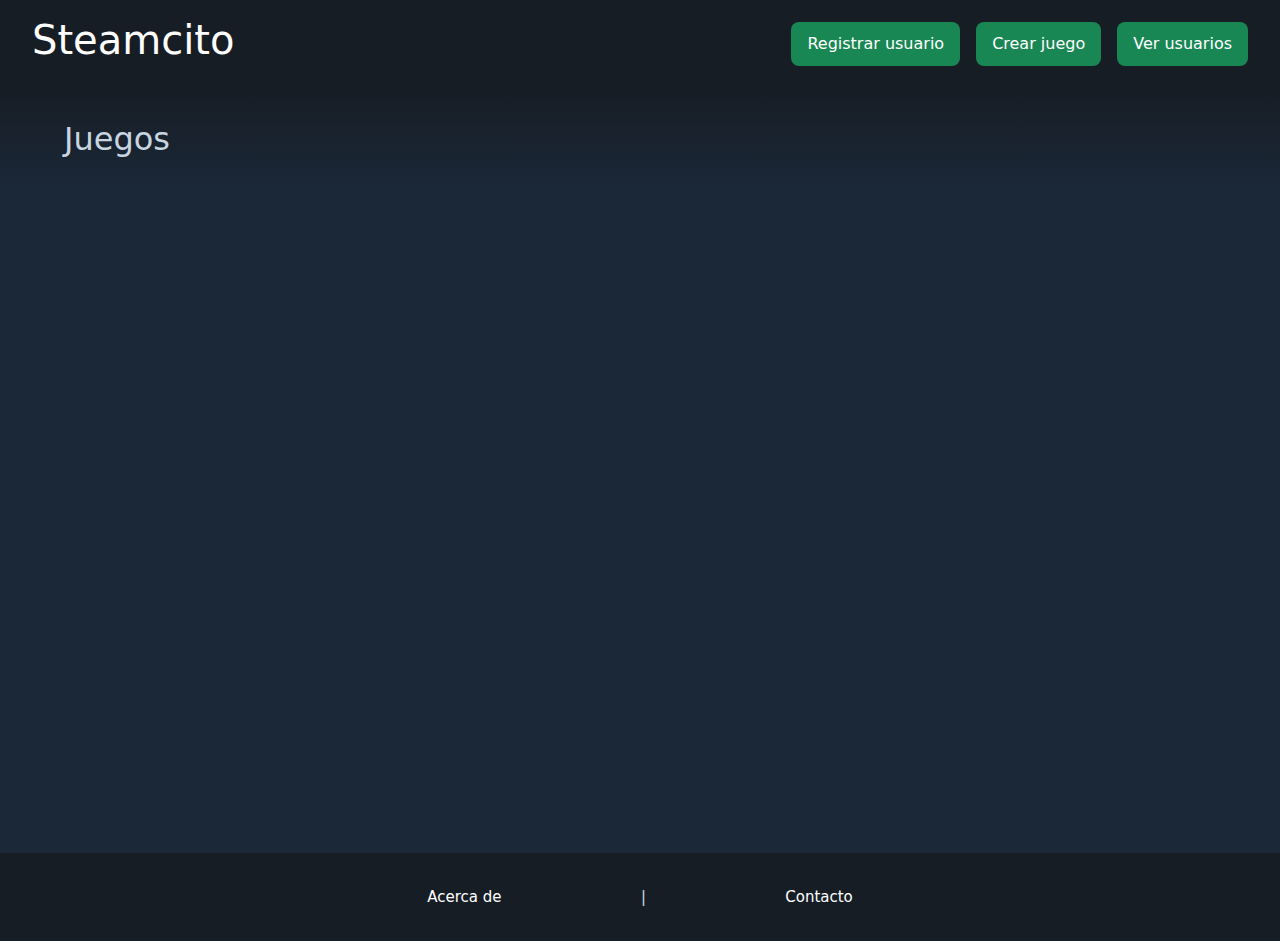
<file: frontend/index.html>
<!DOCTYPE html>
<html lang="en">

<head>
    <meta charset="UTF-8">
    <meta name="viewport" content="width=device-width, initial-scale=1.0">
    <title>Juegos</title>
    <link href="https://cdn.jsdelivr.net/npm/bootstrap@5.3.3/dist/css/bootstrap.min.css" rel="stylesheet"
        integrity="sha384-QWTKZyjpPEjISv5WaRU9OFeRpok6YctnYmDr5pNlyT2bRjXh0JMhjY6hW+ALEwIH" crossorigin="anonymous">
    <link rel="stylesheet" href="style.css">
</head>

<body>
    <header class="encabezado">
        <nav class="navegador">
            <h1 class="navegador-nmbr">Steamcito</h1>
            <div class="navegador-btn">
                <a href="registrar_user" class="boton">Registrar usuario</a>
                <a href="crear_juego" class="boton">Crear juego</a>
                <a href="usuarios" class="boton">Ver usuarios</a>
            </div>
        </nav>
    </header>
    <main>
            <h2 class="contenedor">Juegos</h2>
        <div class="container">
            <div class="row g-4" id="juegos">
            </div>
        </div>
    </main>
    <footer class="footer">
        <div class="flex-container">
            <a class="link" href="#acerca de">Acerca de</a>
            <span aria-hidden="true">|</span>
            <a class="link" href="contacto">Contacto</a>
        </div>
    </footer>
    <script src="https://cdn.jsdelivr.net/npm/bootstrap@5.3.3/dist/js/bootstrap.bundle.min.js"
        integrity="sha384-YvpcrYf0tY3lHB60NNkmXc5s9fDVZLESaAA55NDzOxhy9GkcIdslK1eN7N6jIeHz"
        crossorigin="anonymous"></script>
    <script src="script.js"></script>
</body>

</html>
</file>
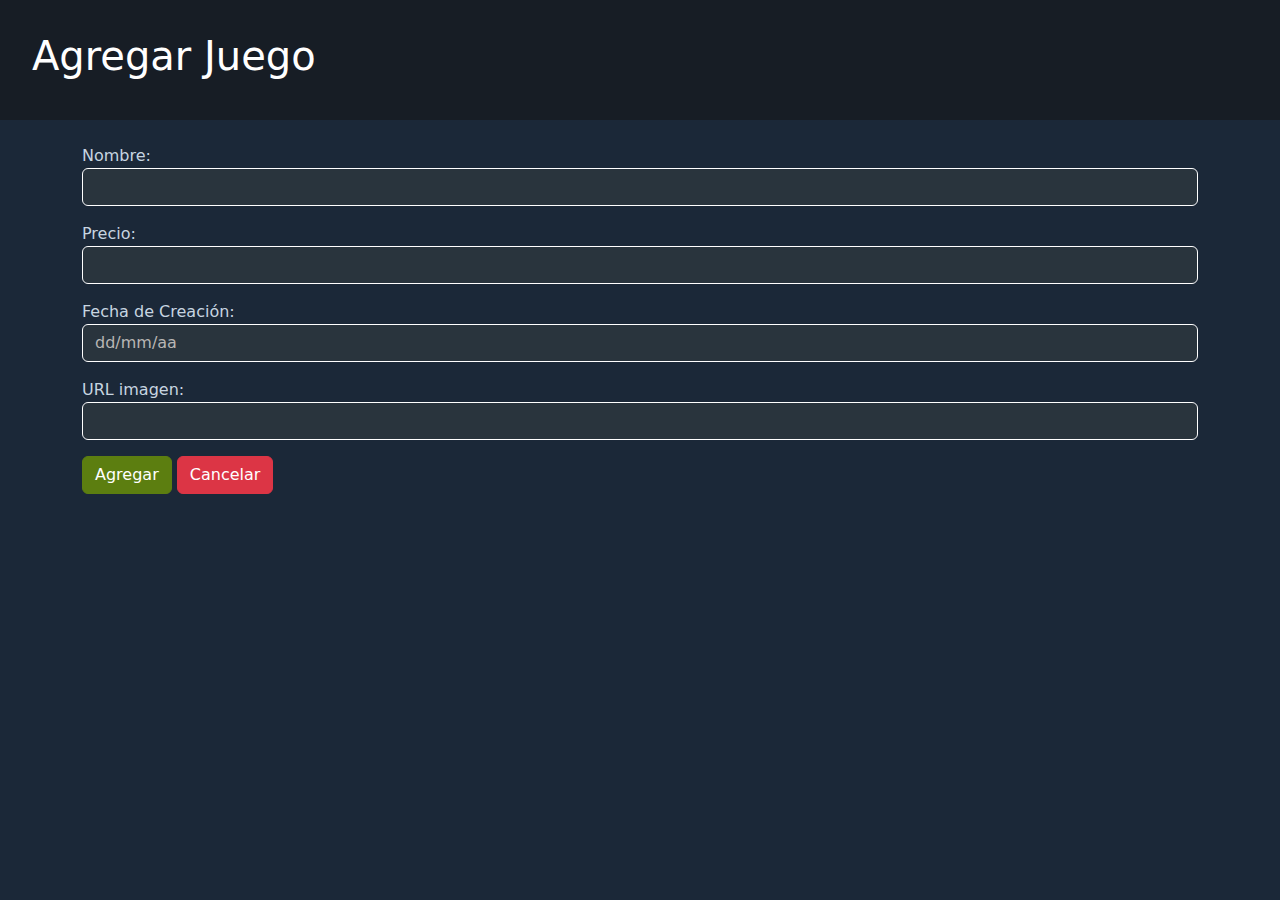
<file: frontend/crear_juego/index.html>
<!DOCTYPE html>
<html lang="en">

<head>
    <meta charset="UTF-8">
    <meta name="viewport" content="width=device-width, initial-scale=1.0">
    <title>Agregar Juego</title>
    <link href="https://cdn.jsdelivr.net/npm/bootstrap@5.3.3/dist/css/bootstrap.min.css" rel="stylesheet"
        integrity="sha384-QWTKZyjpPEjISv5WaRU9OFeRpok6YctnYmDr5pNlyT2bRjXh0JMhjY6hW+ALEwIH" crossorigin="anonymous">
    <link rel="stylesheet" href="style.css">
</head>

<body data-bs-theme="dark">
    <header class="encabezado">
        <h1>Agregar Juego</h1>
    </header>
    <main>
        <div class="container mt-4">
            <form id="juegoForm" class="mt-4">
                <div class="form-group mb-3">
                    <label for="nombre">Nombre:</label>
                    <input type="text" class="form-control" id="nombre" name="nombre" required>
                </div>
                <div class="form-group mb-3">
                    <label for="precio">Precio:</label>
                    <input type="number" class="form-control" id="precio" name="precio" required>
                </div>
                <div class="form-group mb-3">
                    <label for="fecha_creacion">Fecha de Creación:</label>
                    <input type="text" class="form-control" id="fecha_creacion" name="fecha_creacion"
                        placeholder="dd/mm/aa" required>
                </div>
                <div class="form-group mb-3">
                    <label for="imagen">URL imagen:</label>
                    <input type="text" class="form-control" id="imagen" name="imagen" required>
                </div>
                <button type="submit" class="btn btn-primary">Agregar</button>
                <a href="../index.html" class="btn btn-danger">Cancelar</a>
            </form>
        </div>
    </main>
    <script src="https://code.jquery.com/jquery-3.5.1.slim.min.js"></script>
    <script src="https://cdn.jsdelivr.net/npm/@popperjs/core@2.5.4/dist/umd/popper.min.js"></script>
    <script src="https://stackpath.bootstrapcdn.com/bootstrap/4.5.2/js/bootstrap.min.js"></script>
    <script src="script.js"></script>
</body>

</html>
</file>
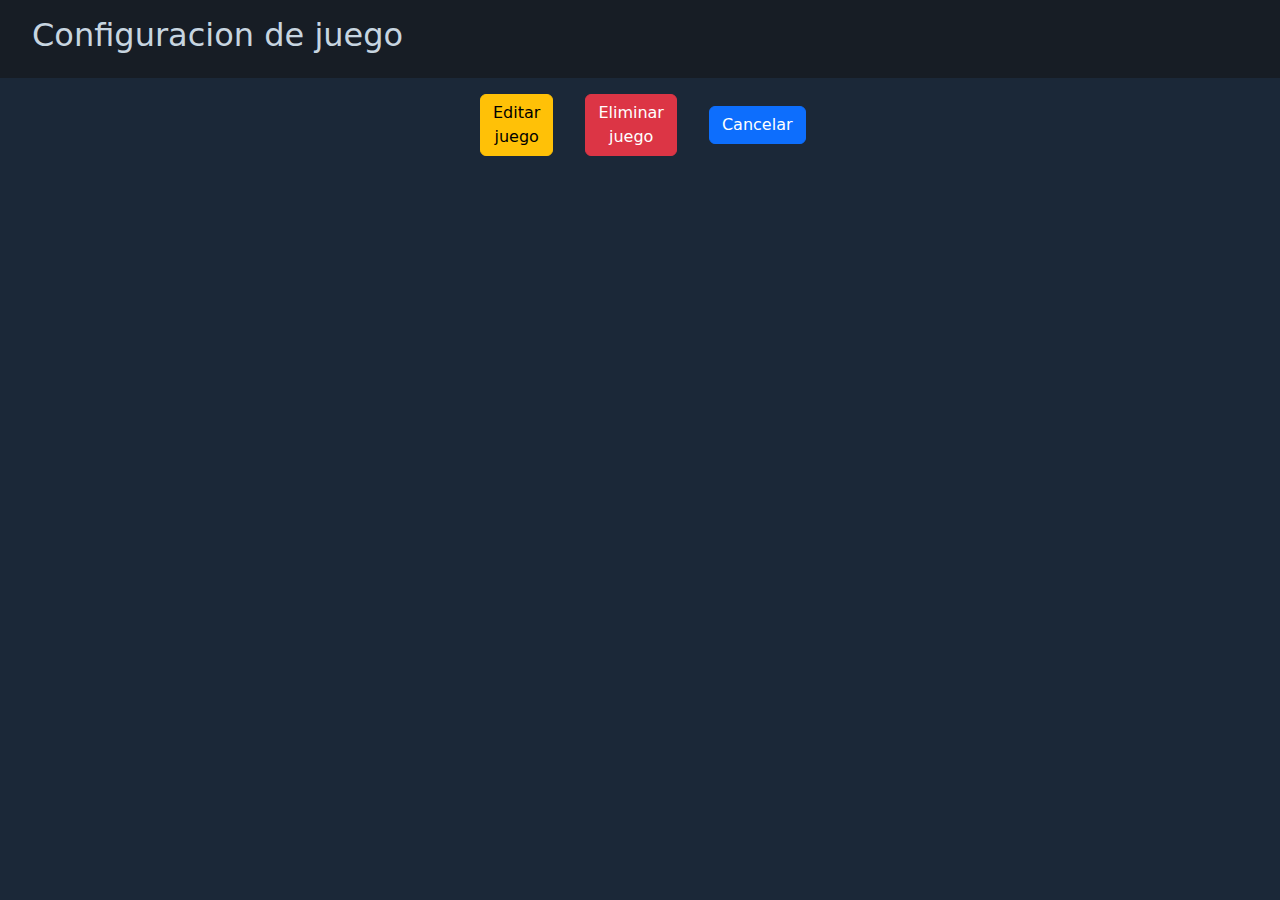
<file: frontend/juego/index.html>
<!DOCTYPE html>
<html lang="en">

<head>
    <meta charset="UTF-8">
    <meta name="viewport" content="width=device-width, initial-scale=1.0">
    <title>Config de juego</title>
    <link href="https://cdn.jsdelivr.net/npm/bootstrap@5.3.3/dist/css/bootstrap.min.css" rel="stylesheet"
        integrity="sha384-QWTKZyjpPEjISv5WaRU9OFeRpok6YctnYmDr5pNlyT2bRjXh0JMhjY6hW+ALEwIH" crossorigin="anonymous">
    <link rel="stylesheet" href="style.css">
</head>

<body data-bs-theme="dark">
    <header class="encabezado">
        <h2>Configuracion de juego</h2>
    </header>
    <div class="container">
        <div class="row" id="juego">
        </div>
    </div>
    <section class="box">
        <a id="editar" class="btn btn-warning">Editar juego</a>
        <button class="btn btn-danger" onclick="eliminar_juego()">Eliminar juego</button>
        <a href="../index.html" class="btn btn-primary">Cancelar</a>
    </section>
    <script src="https://cdn.jsdelivr.net/npm/bootstrap@5.3.3/dist/js/bootstrap.bundle.min.js"
        integrity="sha384-YvpcrYf0tY3lHB60NNkmXc5s9fDVZLESaAA55NDzOxhy9GkcIdslK1eN7N6jIeHz"
        crossorigin="anonymous"></script>
    <script src="script.js"></script>
</body>

</html>
</file>
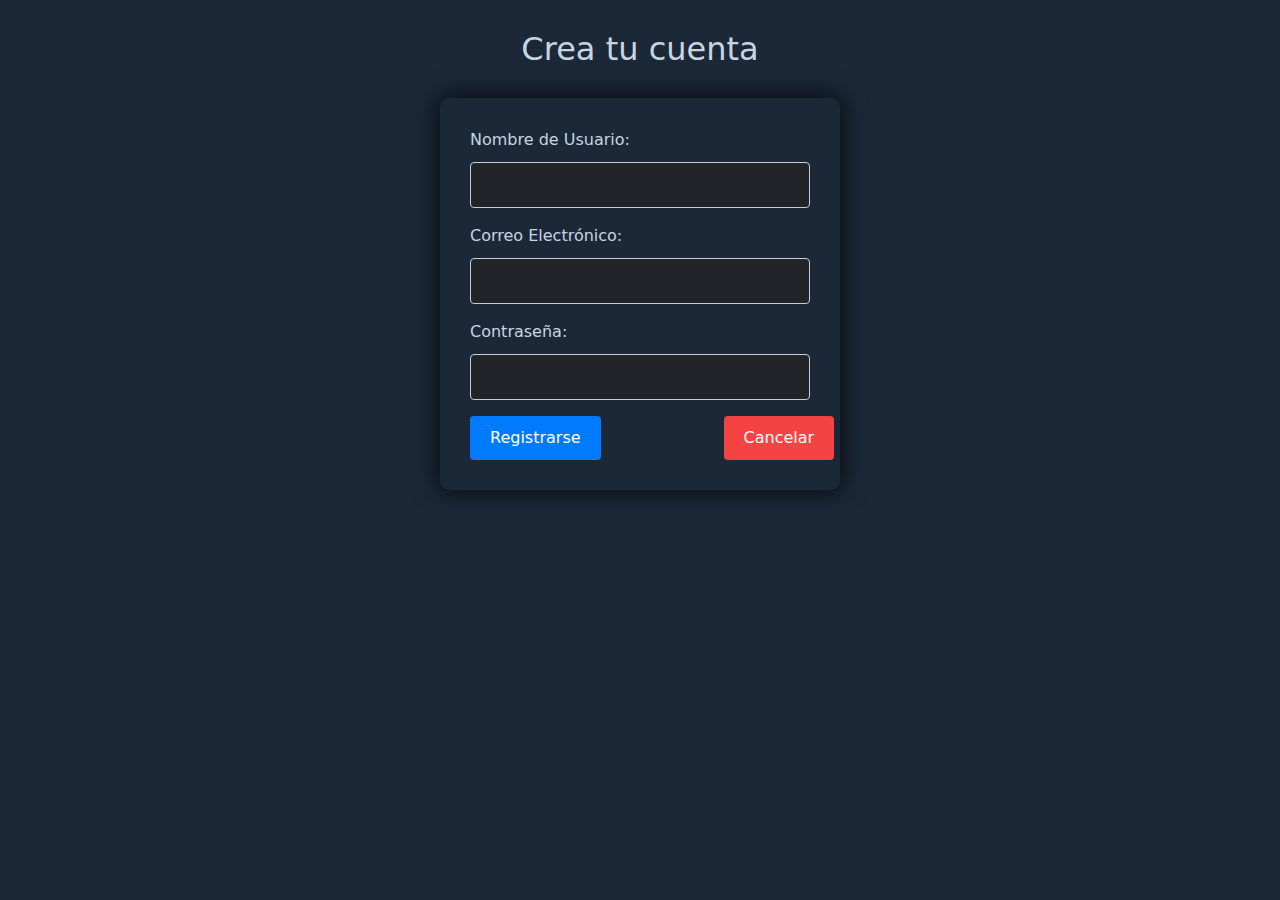
<file: frontend/registrar_user/index.html>
<!DOCTYPE html>
<html lang="en">

<head>
    <meta charset="UTF-8">
    <meta name="viewport" content="width=device-width, initial-scale=1.0">
    <title>Registro de Usuario</title>
    <link href="https://cdn.jsdelivr.net/npm/bootstrap@5.3.3/dist/css/bootstrap.min.css" rel="stylesheet"
        integrity="sha384-QWTKZyjpPEjISv5WaRU9OFeRpok6YctnYmDr5pNlyT2bRjXh0JMhjY6hW+ALEwIH" crossorigin="anonymous">
    <link rel="stylesheet" href="style.css">
</head>

<body data-bs-theme="dark">
    <header>
    <h2>Crea tu cuenta</h2>
    </header>
    <main>
        <div class="container mt-4">
            
            <form id="usuarioForm" class="mt-4">
                <div class="form-group mb-3">
                    <label for="usuario">Nombre de Usuario:</label>
                    <input type="text" class="form-control" id="usuario" name="usuario" required>
                </div>
                <div class="form-group mb-3">
                    <label for="email">Correo Electrónico:</label>
                    <input type="email" class="form-control" id="email" name="email" required>
                </div>
                <div class="form-group mb-3">
                    <label for="contraseña">Contraseña:</label>
                    <input type="password" class="form-control" id="contraseña" name="contraseña" required>
                </div>
                <section class="section">
                    <button type="submit" class="btn btn-primary">Registrarse</button>
                    <a class="button" href="../index.html" class="btn link">Cancelar</a>
                </section>
            </form>
        </div>
    </main>
    <script src="https://cdn.jsdelivr.net/npm/bootstrap@5.3.3/dist/js/bootstrap.bundle.min.js"
        integrity="sha384-YvpcrYf0tY3lHB60NNkmXc5s9fDVZLESaAA55NDzOxhy9GkcIdslK1eN7N6jIeHz"
        crossorigin="anonymous"></script>
    <script src="script.js"></script>
</body>

</html>
</file>
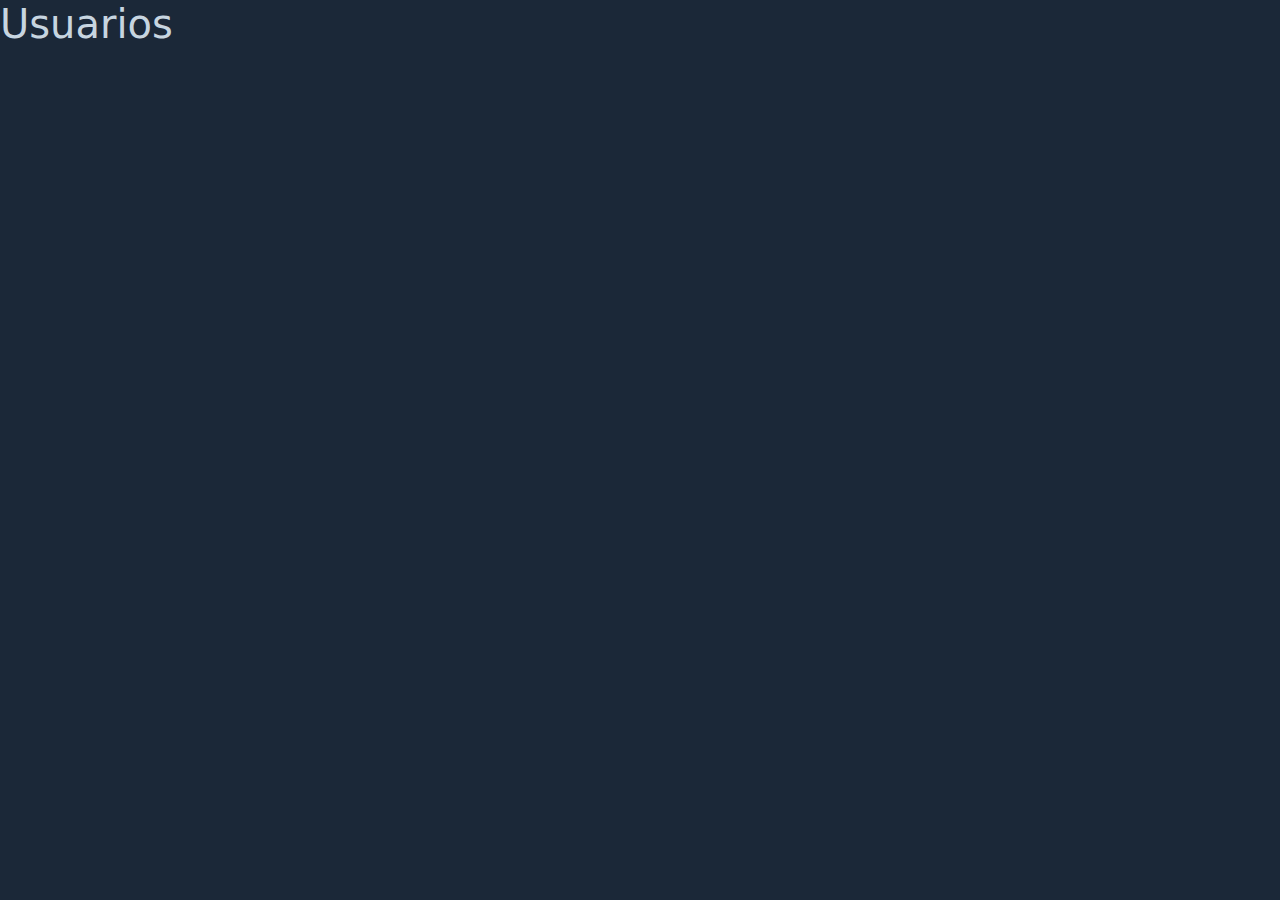
<file: frontend/usuarios/index.html>
<!DOCTYPE html>
<html lang="en">

<head>
    <meta charset="UTF-8">
    <meta name="viewport" content="width=device-width, initial-scale=1.0">
    <title>Usuarios</title>
    <link href="https://cdn.jsdelivr.net/npm/bootstrap@5.3.3/dist/css/bootstrap.min.css" rel="stylesheet"
        integrity="sha384-QWTKZyjpPEjISv5WaRU9OFeRpok6YctnYmDr5pNlyT2bRjXh0JMhjY6hW+ALEwIH" crossorigin="anonymous">
    <link rel="stylesheet" href="style.css">
</head>

<body data-bs-theme="dark">
    <header class="encabezado">
        <h1>Usuarios</h1>
    </header>
    <main class="main">
        <div class="container">
            <div class="row g-4" id="usuarios">
            </div>
        </div>
    </main>
    <script src="https://cdn.jsdelivr.net/npm/bootstrap@5.3.3/dist/js/bootstrap.bundle.min.js"
        integrity="sha384-YvpcrYf0tY3lHB60NNkmXc5s9fDVZLESaAA55NDzOxhy9GkcIdslK1eN7N6jIeHz"
        crossorigin="anonymous"></script>
    <script src="script.js"></script>
</body>

</html>
</file>
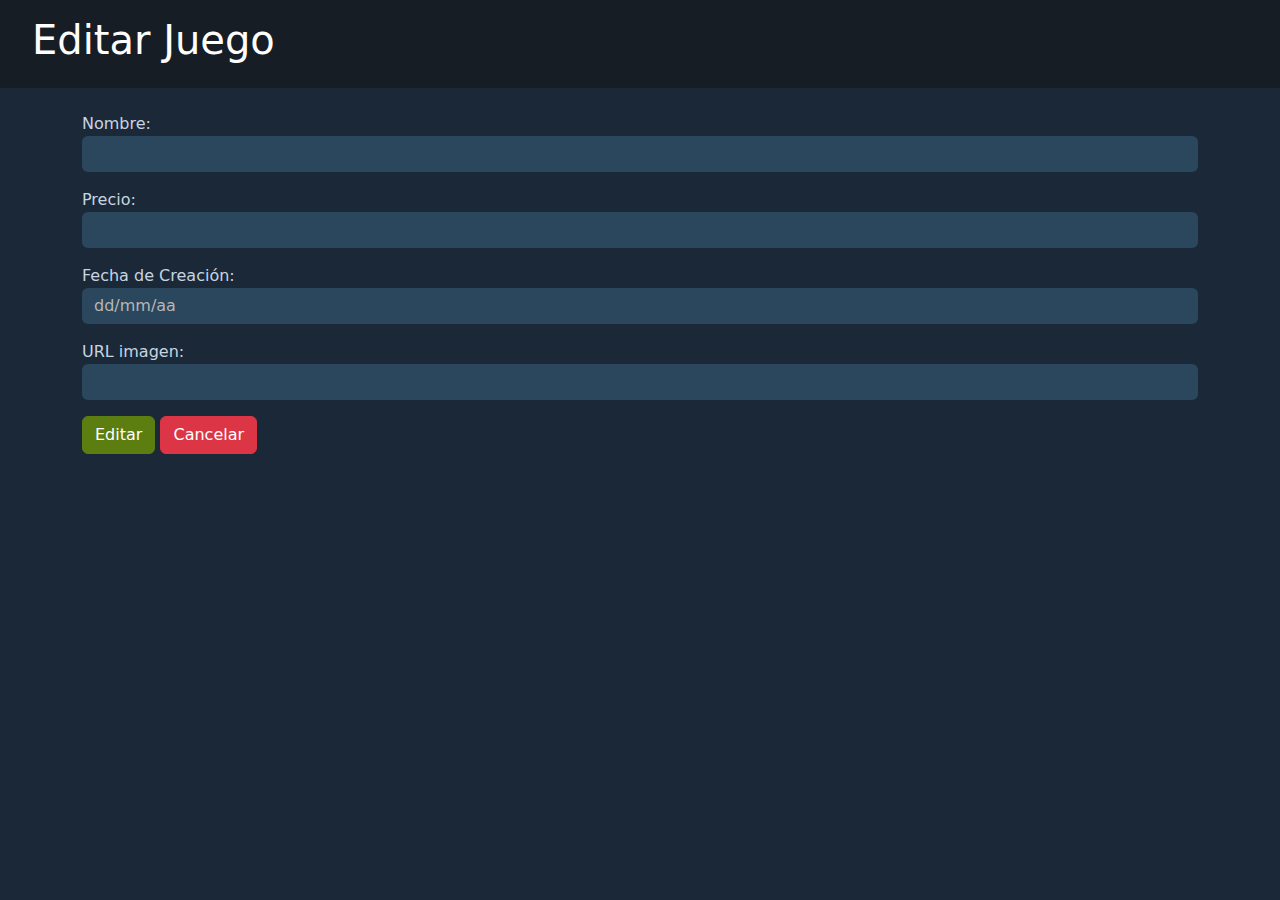
<file: frontend/juego/editar/index.html>
<!DOCTYPE html>
<html lang="en">

<head>
    <meta charset="UTF-8">
    <meta name="viewport" content="width=device-width, initial-scale=1.0">
    <title>Editar Juego</title>
    <link href="https://cdn.jsdelivr.net/npm/bootstrap@5.3.3/dist/css/bootstrap.min.css" rel="stylesheet"
        integrity="sha384-QWTKZyjpPEjISv5WaRU9OFeRpok6YctnYmDr5pNlyT2bRjXh0JMhjY6hW+ALEwIH" crossorigin="anonymous">
    <link rel="stylesheet" href="style.css">
</head>

<body data-bs-theme="dark">
    <header class="encabezado">
        <h1>Editar Juego</h1></header>
    <main>
        <div class="container mt-4">
            <form id="juegoForm" class="mt-4">
                <div class="form-group mb-3">
                    <label for="nombre">Nombre:</label>
                    <input type="text" class="form-control" id="nombre" name="nombre" required>
                </div>
                <div class="form-group mb-3">
                    <label for="precio">Precio:</label>
                    <input type="number" class="form-control" id="precio" name="precio" required>
                </div>
                <div class="form-group mb-3">
                    <label for="fecha_creacion">Fecha de Creación:</label>
                    <input type="text" class="form-control" id="fecha_creacion" name="fecha_creacion"
                        placeholder="dd/mm/aa" required>
                </div>
                <div class="form-group mb-3">
                    <label for="imagen">URL imagen:</label>
                    <input type="text" class="form-control" id="imagen" name="imagen" required>
                </div>
                <button type="submit" class="btn btn-primary">Editar</button>
                <a id="cancelar" class="btn btn-danger">Cancelar</a>
            </form>
        </div>
    </main>
    <script src="https://code.jquery.com/jquery-3.5.1.slim.min.js"></script>
    <script src="https://cdn.jsdelivr.net/npm/@popperjs/core@2.5.4/dist/umd/popper.min.js"></script>
    <script src="https://stackpath.bootstrapcdn.com/bootstrap/4.5.2/js/bootstrap.min.js"></script>
    <script src="script.js"></script>
</body>

</html>
</file>
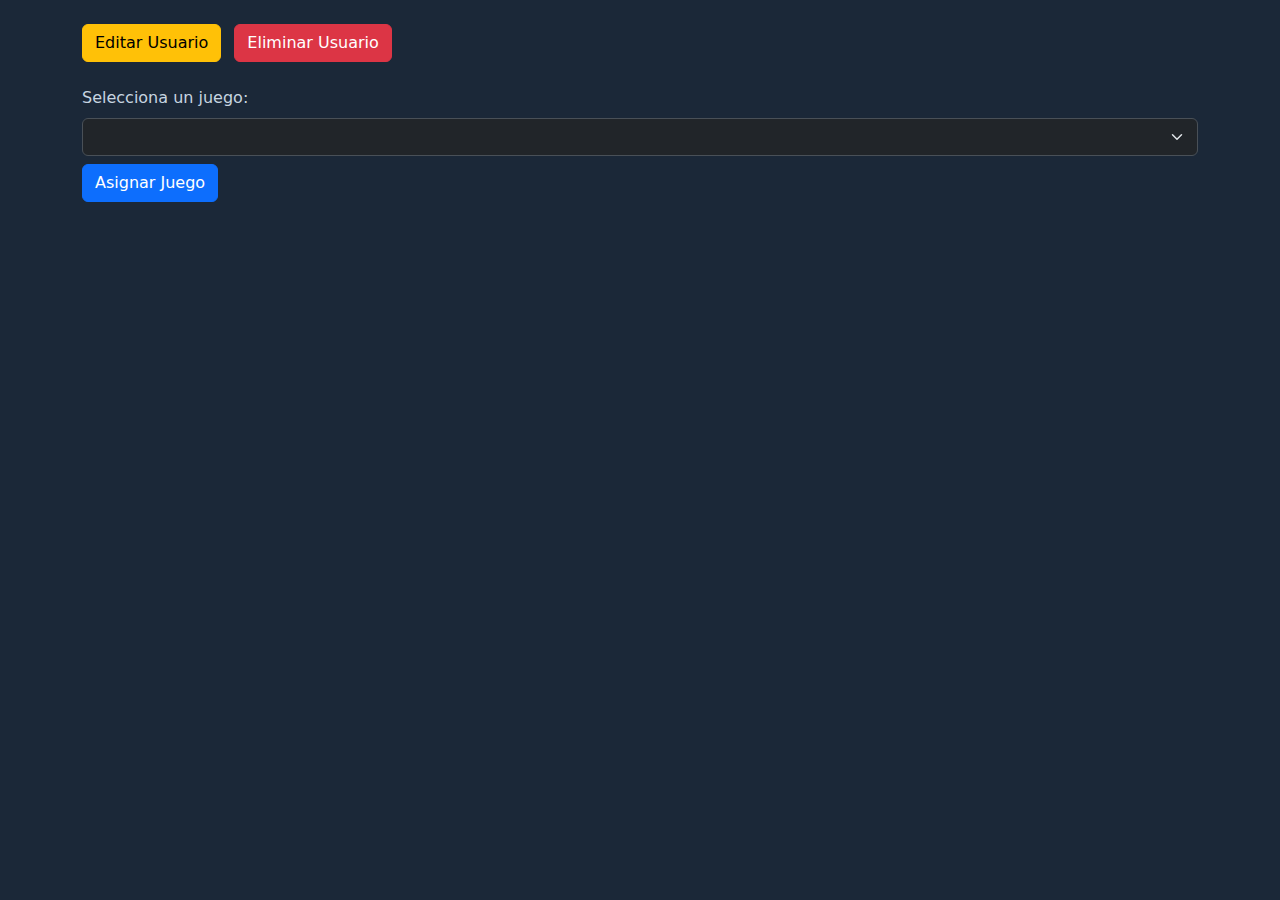
<file: frontend/usuarios/usuario/index.html>
<!DOCTYPE html>
<html lang="en">
<head>
    <meta charset="UTF-8">
    <meta name="viewport" content="width=device-width, initial-scale=1.0">
    <title>Perfil de Usuario</title>
    <link href="https://cdn.jsdelivr.net/npm/bootstrap@5.3.3/dist/css/bootstrap.min.css" rel="stylesheet"
        integrity="sha384-QWTKZyjpPEjISv5WaRU9OFeRpok6YctnYmDr5pNlyT2bRjXh0JMhjY6hW+ALEwIH" crossorigin="anonymous">
    <link rel="stylesheet" href="style.css">
</head>
<body data-bs-theme="dark">
    <div class="container">
        <div class="row" id="usuario"></div>

        <!-- Botones de edición y eliminación -->
        <div class="mt-4">
            <a id="editarUsuario" class="btn btn-warning me-2">Editar Usuario</a>
            <button class="btn btn-danger" onclick="eliminar_usuario()">Eliminar Usuario</button>
        </div>

        <!-- Selección de juego para asignar -->
        <div class="mt-4">
            <label for="selectJuegos" class="form-label">Selecciona un juego:</label>
            <select id="selectJuegos" class="form-select"></select>
            <button class="btn btn-primary mt-2" onclick="asignarJuego()">Asignar Juego</button>
        </div>
    </div>

    <script src="https://cdn.jsdelivr.net/npm/bootstrap@5.3.3/dist/js/bootstrap.bundle.min.js"
        integrity="sha384-YvpcrYf0tY3lHB60NNkmXc5s9fDVZLESaAA55NDzOxhy9GkcIdslK1eN7N6jIeHz"
        crossorigin="anonymous"></script>
    <script src="script.js"></script>
</body>
</html>
</file>
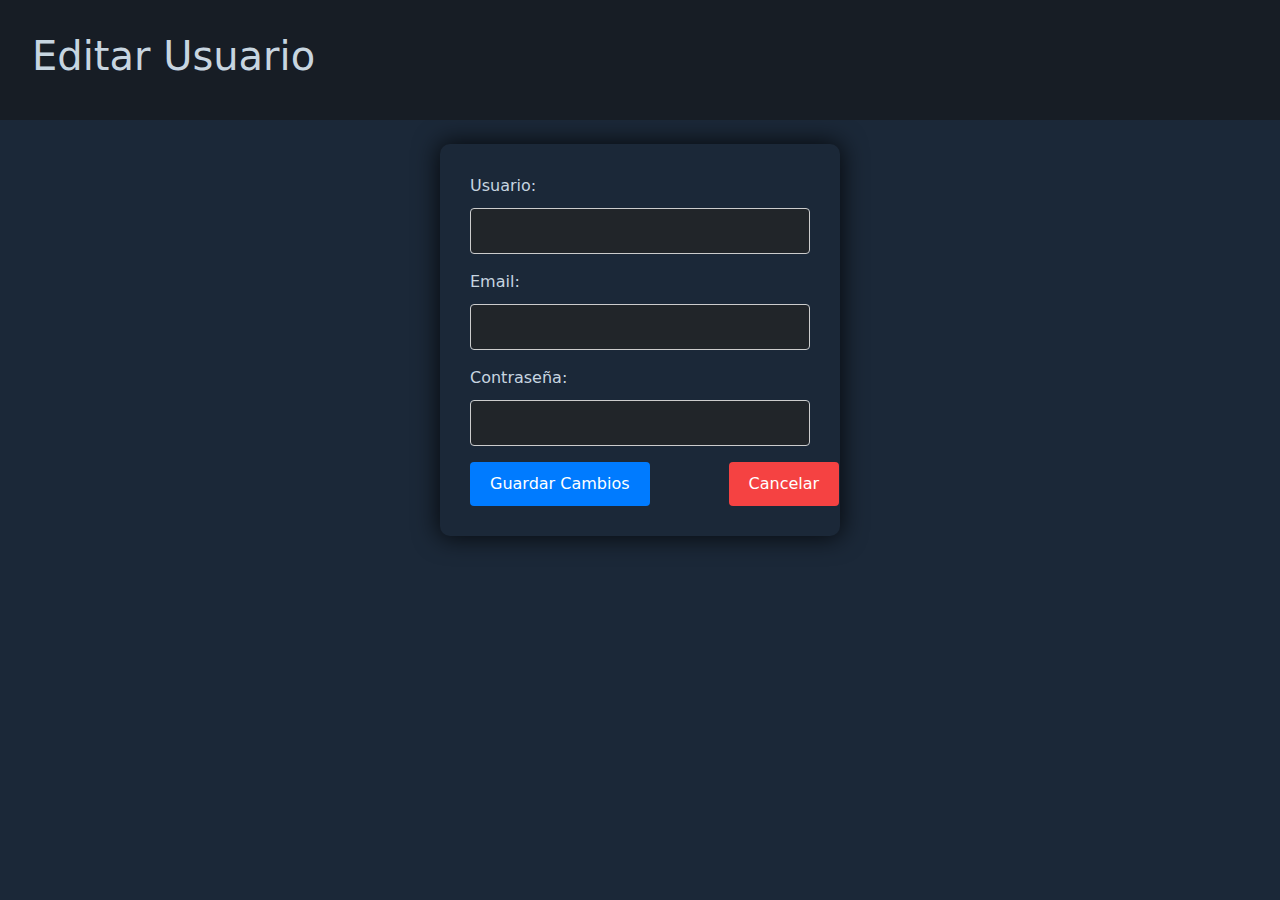
<file: frontend/usuarios/usuario/editar/index.html>
<!DOCTYPE html>
<html lang="en">

<head>
    <meta charset="UTF-8">
    <meta name="viewport" content="width=device-width, initial-scale=1.0">
    <title>Editar Usuario</title>
    <link href="https://cdn.jsdelivr.net/npm/bootstrap@5.3.3/dist/css/bootstrap.min.css" rel="stylesheet"
        integrity="sha384-QWTKZyjpPEjISv5WaRU9OFeRpok6YctnYmDr5pNlyT2bRjXh0JMhjY6hW+ALEwIH" crossorigin="anonymous">
    <link rel="stylesheet" href="style.css">
</head>

<body data-bs-theme="dark">
    <header class="encabezado">
        <h1>Editar Usuario</h1>
    </header>
    <main>
        <div class="container mt-4">
            <form id="usuarioForm" class="mt-4">
                <div class="form-group mb-3">
                    <label for="usuario">Usuario:</label>
                    <input type="text" class="form-control" id="usuario" name="usuario" required>
                </div>
                <div class="form-group mb-3">
                    <label for="email">Email:</label>
                    <input type="email" class="form-control" id="email" name="email" required>
                </div>
                <div class="form-group mb-3">
                    <label for="contraseña">Contraseña:</label>
                    <input type="password" class="form-control" id="contraseña" name="contraseña">
                </div>
                <button type="submit" class="btn btn-primary">Guardar Cambios</button>
                <a id="cancelar" class="button">Cancelar</a>
            </form>
        </div>
    </main>
    <script src="https://code.jquery.com/jquery-3.5.1.slim.min.js"></script>
    <script src="https://cdn.jsdelivr.net/npm/@popperjs/core@2.5.4/dist/umd/popper.min.js"></script>
    <script src="https://stackpath.bootstrapcdn.com/bootstrap/4.5.2/js/bootstrap.min.js"></script>
    <script src="script.js"></script>
</body>

</html>
</file>
<file: frontend/style.css>
body {
    background-color: #1b2838;
    color: #c7d5e0;
}

main {
    min-height: 85vh;
}

.encabezado{
    background-color: #171d25;
    position: sticky;
    top: 0;
}

.navegador {
    display: flex;
    padding: 1rem 2rem;
    justify-content: space-between;
    align-items: center;
    color: white;
}

.navegador-nmbr {
    margin-left: 0rem;
}

.navegador-nmbr-link {
    color: white;
    transition: 0.3s;
}

.navegador-nmbr-link:hover {
    color: gray;
    text-decoration: none;
}

.navegador-btn {
    display: flex;
    gap: 1rem;
}

.boton {
    background-color: #198754;
    border-color: #000000;
    padding: 10px 16px 10px 16px;
    color: white;
    border-radius: 8px;
    transition: 0.3s;
}

.boton:hover {
    color: #ffffff;
    background-color: #13633d;
    border-color: #000000;
}

a {
    color: #67c1f5;
    text-decoration: none;
}

a:hover {
    color: #417a9b;
}

.card {
    background-color: #2a475e;
    border: none;
}

.card-body {
    padding: 10px;
}

.card-title {
    font-size: 1.1rem;
    color: #ffffff;
}

.card-text {
    color: #b8b6b4;
}

.card-img-top {
    height: 180px;
    object-fit: cover;
}

.titulo {
    padding: 1.5rem;
    margin-left: 4rem;
}

.contenedor {
    display: flex;
    justify-content: left;
    padding: 1em 2em 1em 2em;
    background-image: linear-gradient(to top, #1b2838, #171d25);
}
/*footer*/
.flex-container {
    display: flex;
    justify-content: space-evenly;
    align-items: center;
    border: none;
    background-color: transparent;
    padding: 2em 20em 2em 20em;
    gap: 2em;
}
.footer {
    background-color: #171d25;
    background-attachment: fixed;
}

.footer a {
    font-size: 15px;
    color: white;
    text-decoration: none;
}
.footer a:hover{
    color: grey;
}

::-webkit-scrollbar {
    width: 7.5px;
}

::-webkit-scrollbar-track {
    background: #13121c;
}

::-webkit-scrollbar-thumb {
    background: #3c536d;
}

::-webkit-scrollbar-thumb:hover {
    background: #3b3c4e;
}
</file>
<file: frontend/crear_juego/style.css>
body {
    background-color: #1b2838;
    color: #c7d5e0;
}

h1 {
    color: #ffffff;
}

.form-group label {
    color: #c7d5e0;
}

.form-control {
    background-color: #29343d;
    color: #ffffff;
    border-color: white;
}

.form-control::placeholder {
    color: #b8b6b4;
}

.btn-primary {
    background-color: #5c7e10;
    border-color: #5c7e10;
}
.btn-primary:hover {
    background-color: #4b6410;
    border-color: #4b6410;
}
.encabezado{
    background-color: #171d25;
    position: sticky;
    top: 0;
    padding: 2em 0em 2em 2em;;
}
::-webkit-scrollbar {
    width: 7.5px;
}

::-webkit-scrollbar-track {
    background: #13121c;
}

::-webkit-scrollbar-thumb {
    background: #3c536d;
}

::-webkit-scrollbar-thumb:hover {
    background: #3b3c4e;
}
</file>
<file: frontend/juego/style.css>
body {
    background-color: #1b2838;
    color: #c7d5e0;
}

.card {
    background-color: #2a475e;
    border: none;
}

.card-body {
    padding: 10px;
}

.card-title {
    font-size: 1.1rem;
    color: #ffffff;
}

.card-text {
    color: #b8b6b4;
}

.card-img-top {
    height: 180px;
    object-fit: cover;
}

.btn-success {
    background-color: #5c7e10;
    border-color: #5c7e10;
}

.btn-success:hover {
    background-color: #4b6410;
    border-color: #4b6410;
}

a {
    color: #67c1f5;
    text-decoration: none;
}

a:hover {
    color: #417a9b;
    text-decoration: underline;
}
.box{
    display: flex;
    gap: 2em;
    align-items: center;
    color: white;
    justify-content: space-between;
    padding: 1em 30em 1em 30em;
}
.encabezado{
    background-color: #171d25;
    position: sticky;
    top: 0;
    padding: 1em 0em 1em 2em;
}
::-webkit-scrollbar {
    width: 7.5px;
}

::-webkit-scrollbar-track {
    background: #13121c;
}

::-webkit-scrollbar-thumb {
    background: #3c536d;
}

::-webkit-scrollbar-thumb:hover {
    background: #3b3c4e;
}
</file>
<file: frontend/registrar_user/style.css>
body {
    background-color: #1b2838;
    color: #c7d5e0;
}

header {
    text-align: center;
    margin-top: 30px;
    margin-bottom: 30px;
}

form {
    max-width: 400px;
    margin: 0 auto;
    padding: 30px;
    border-radius: 10px;
    -webkit-box-shadow: 0px 0px 24px 2px rgba(0,0,0,0.75);
    -moz-box-shadow: 0px 0px 24px 2px rgba(0,0,0,0.75);
    box-shadow: 0px 0px 24px 2px rgba(0,0,0,0.75);
}

label {
    display: block;
    margin-bottom: 10px;
}

input[type="text"],
input[type="email"],
input[type="password"] {
    width: 100%;
    padding: 10px;
    margin-bottom: 15px;
    border: 1px solid #ccc;
    border-radius: 4px;
    box-sizing: border-box;
    font-size: 16px;
}

button[type="submit"] {
    background-color: #007bff;
    color: #fff;
    padding: 10px 20px;
    border: none;
    border-radius: 4px;
    cursor: pointer;
    font-size: 16px;
}

button[type="submit"]:hover {
    background-color: #0056b3;
}
.button{
    background-color: #f54242;
    border-radius: 4px;
    padding: 10px 20px;
    position: absolute;
    text-decoration: none;
    color: #fff;
    margin-left: 123px;
}
.button:hover{
    background-color: #d32f2f;
}
.section{
    gap: 2em;
}

/* Bootstrap overrides */
.container {
    max-width: 600px;
    margin-top: 50px;
}
</file>
<file: frontend/usuarios/style.css>
body {
    background-color: #1b2838;
    color: #c7d5e0;
}

.card {
    background-color: #2a475e;
    border: none;
}

.card-body {
    padding: 10px;
}

.card-title {
    font-size: 1.1rem;
    color: #ffffff;
}

.card-text {
    color: #b8b6b4;
}

.card-img-top {
    height: 180px;
    object-fit: cover;
}

.btn-success {
    background-color: #5c7e10;
    border-color: #5c7e10;
}

.btn-success:hover {
    background-color: #4b6410;
    border-color: #4b6410;
}

a {
    color: #67c1f5;
    text-decoration: none;
}

a:hover {
    color: #417a9b;
    text-decoration: underline;
}
::-webkit-scrollbar {
    width: 7.5px;
}

::-webkit-scrollbar-track {
    background: #13121c;
}

::-webkit-scrollbar-thumb {
    background: #3c536d;
}

::-webkit-scrollbar-thumb:hover {
    background: #3b3c4e;
}
.box{
    padding: 1em 0em 0em 7em;
    
}
.main{
    margin-top: 2em;
}
.volver{
    width: 200px;
    border-color: solid black;
    background-color: #27384f;
    text-decoration: none;
    padding: 2px 1px 2px 1px;
    border-radius: 10px;
}
.volver a{
    text-decoration: none;
    font-size: 20px;
    color: white;
    text-align: center;
}
</file>
<file: frontend/juego/editar/style.css>
body {
    background-color: #1b2838;
    color: #c7d5e0;
}

h1 {
    color: #ffffff;
}

.form-group label {
    color: #c7d5e0;
}

.form-control {
    background-color: #2a475e;
    color: #ffffff;
    border: none;
}

.form-control::placeholder {
    color: #b8b6b4;
}

.btn-primary {
    background-color: #5c7e10;
    border-color: #5c7e10;
}

.btn-primary:hover {
    background-color: #4b6410;
    border-color: #4b6410;
}
.encabezado{
    background-color: #171d25;
    position: sticky;
    top: 0;
    padding: 1em 0em 1em 2em;
}
::-webkit-scrollbar {
    width: 7.5px;
}

::-webkit-scrollbar-track {
    background: #13121c;
}

::-webkit-scrollbar-thumb {
    background: #3c536d;
}

::-webkit-scrollbar-thumb:hover {
    background: #3b3c4e;
}
</file>
<file: frontend/usuarios/usuario/style.css>
body {
    background-color: #1b2838;
    color: #c7d5e0;
}

.card {
    background-color: #2a475e;
    border: none;
}

.card-body {
    padding: 10px;
}

.card-title {
    font-size: 1.1rem;
    color: #ffffff;
}

.card-text {
    color: #b8b6b4;
}

.card-img-top {
    height: 180px;
    object-fit: cover;
}

.btn-success {
    background-color: #5c7e10;
    border-color: #5c7e10;
}

.btn-success:hover {
    background-color: #4b6410;
    border-color: #4b6410;
}

a {
    color: #67c1f5;
    text-decoration: none;
}

a:hover {
    color: #417a9b;
    text-decoration: underline;
}
</file>
<file: frontend/usuarios/usuario/editar/style.css>
body {
    background-color: #1b2838;
    color: #c7d5e0;
}

h2 {
    text-align: center;
    margin-bottom: 30px;
}

form {
    max-width: 400px;
    margin: 0 auto;
    padding: 30px;
    border-radius: 10px;
    -webkit-box-shadow: 0px 0px 24px 2px rgba(0,0,0,0.75);
    -moz-box-shadow: 0px 0px 24px 2px rgba(0,0,0,0.75);
    box-shadow: 0px 0px 24px 2px rgba(0,0,0,0.75);
}

label {
    display: block;
    margin-bottom: 10px;
}

input[type="text"],
input[type="email"],
input[type="password"] {
    width: 100%;
    padding: 10px;
    margin-bottom: 15px;
    border: 1px solid #ccc;
    border-radius: 4px;
    box-sizing: border-box;
    font-size: 16px;
}

button[type="submit"] {
    background-color: #007bff;
    color: #fff;
    padding: 10px 20px;
    border: none;
    border-radius: 4px;
    cursor: pointer;
    font-size: 16px;
}

button[type="submit"]:hover {
    background-color: #0056b3;
}

/* Bootstrap overrides */
.container {
    max-width: 600px;
    margin-top: 50px;
}
.encabezado{
    background-color: #171d25;
    position: sticky;
    top: 0;
    padding: 2em 0em 2em 2em;;
}
::-webkit-scrollbar {
    width: 7.5px;
}

::-webkit-scrollbar-track {
    background: #13121c;
}

::-webkit-scrollbar-thumb {
    background: #3c536d;
}

::-webkit-scrollbar-thumb:hover {
    background: #3b3c4e;
}
.button{
    background-color: #f54242;
    border-radius: 4px;
    padding: 10px 20px;
    position: absolute;
    text-decoration: none;
    color: #fff;
    margin-left: 79px;
}
.button:hover{
    background-color: #d32f2f;
}
</file>
